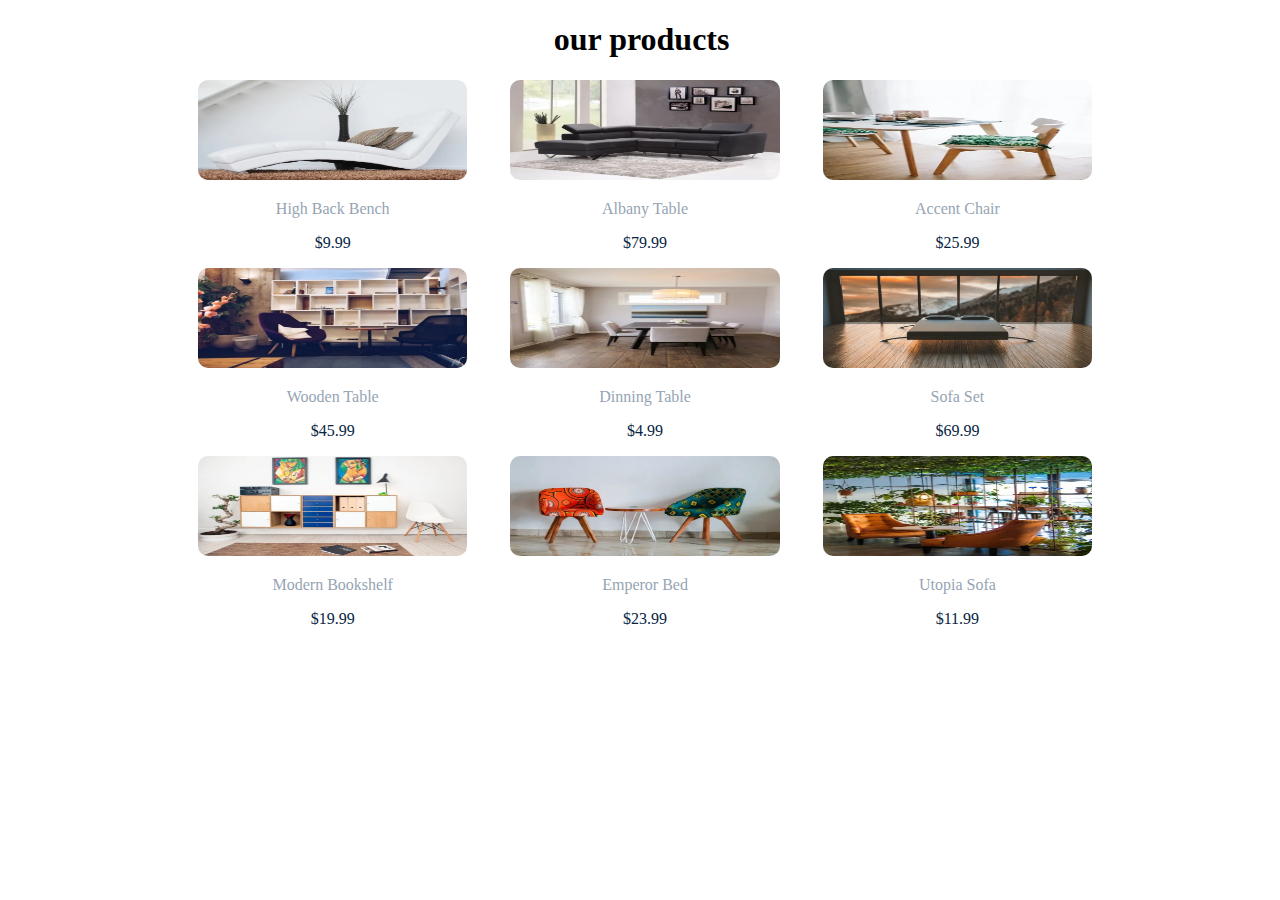
<file: index.html>
<!DOCTYPE html>
<html lang="en">
<head>
    <meta charset="UTF-8">
    <meta name="viewport" content="width=device-width, initial-scale=1.0">
    <title>Product Description</title>
    <link rel="stylesheet" href="style.css">
</head>
<body>
    <h1>our products</h1>
        <div class="container-1">
            <div class="con">
                <img src="product-1.webp" alt="">
                <p class="pname">High Back Bench</p>
                <p class="price">$9.99</p>
            </div>
            <div class="con">
                <img src="product-2.webp" alt="">
                <p>Albany Table</p>
                <p class="price">$79.99</p>
            </div>
            <div class="con">
                <img src="product-3.webp" alt="">
                <p>Accent Chair</p>
                <p class="price">$25.99</p>
            </div>
        </div>
        <div class="container-2">
            <div class="con">
                <img src="product-4.webp" alt="">
                <p>Wooden Table</p>
                <p class="price">$45.99</p>
            </div>
            <div class="con">
                <img src="product-5.webp" alt="">
                <p>Dinning Table</p>
                <p class="price">$4.99</p>
            </div>
            <div class="con">
                <img src="product-6.webp" alt="">
                <p>Sofa Set</p>
                <p class="price">$69.99</p>
            </div>
        </div>
        <div class="container-3">
            <div class="con">
                <img src="product-7.webp" alt="">
                <p>Modern Bookshelf</p>
                <p class="price">$19.99</p>
            </div>
            <div class="con">
                <img src="product-8.webp" alt="">
                <p>Emperor Bed</p>
                <p class="price">$23.99</p>
            </div>
            <div class="con">
                <img src="product-9.webp" alt="">
                <p>Utopia Sofa</p>
                <p class="price">$11.99</p>
            </div>
        </div>
    <script src="script.js"></script>
</body>
</html>
</file>
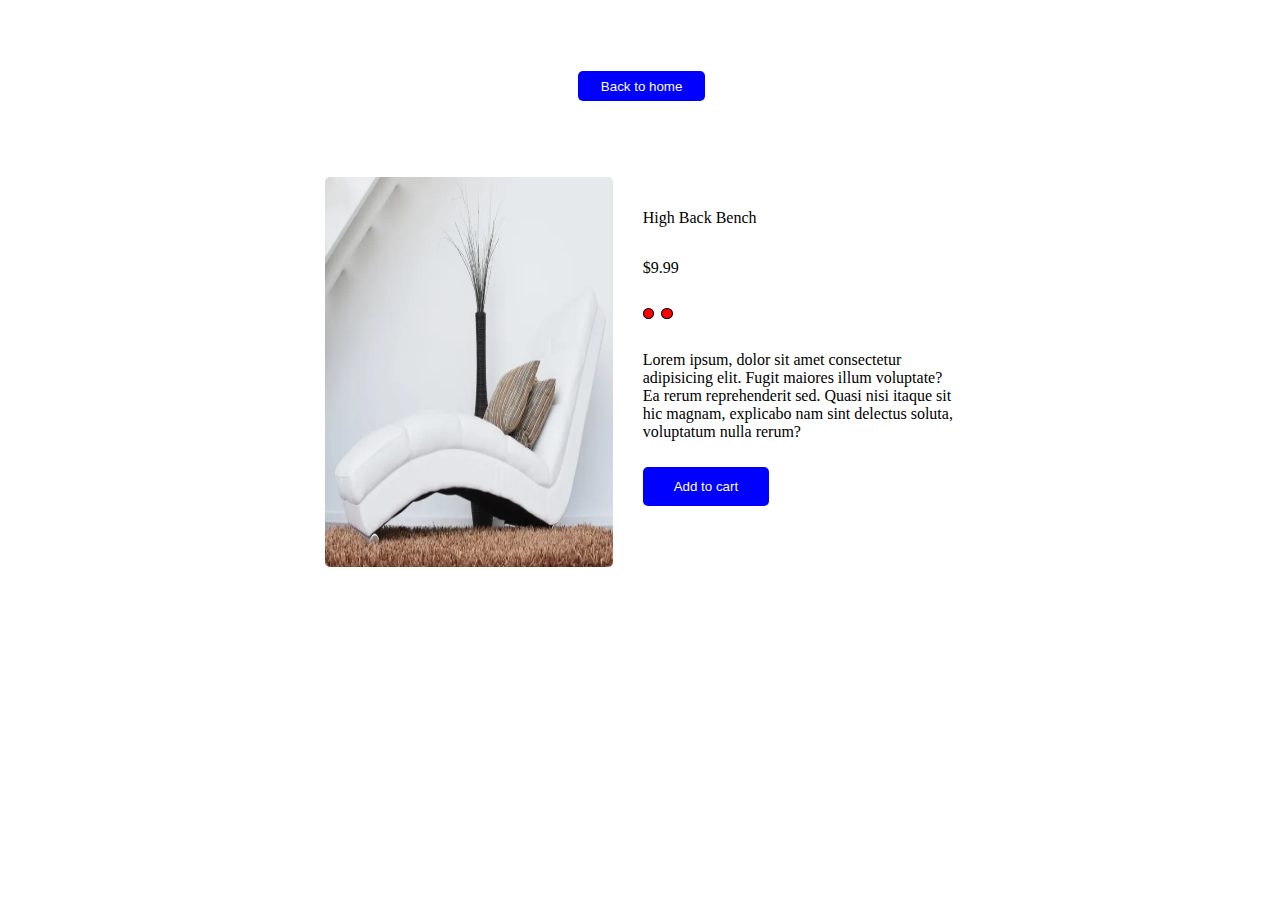
<file: description.html>
<!DOCTYPE html>
<html lang="en">
<head>
    <meta charset="UTF-8">
    <meta name="viewport" content="width=device-width, initial-scale=1.0">
    <title>description page</title>
    <link rel="stylesheet" href="description.css">
</head>
<body>
    <button id="home">Back to home</button>
    <div class="container">
        
        <div class="container-1">
            <img id ="image" src="product-1.webp" alt="">
        </div>
        <div class="container-2">
            <p id="product-name">High Back Bench</p>
            <p class="price">$9.99</p>
            <div class="dots">
                <div></div>
                <div></div>
            </div>
            <p id="para">Lorem ipsum, dolor sit amet consectetur adipisicing elit. 
                Fugit maiores illum voluptate? Ea rerum reprehenderit sed. 
                Quasi nisi itaque sit hic magnam, explicabo nam sint delectus soluta,
                voluptatum nulla rerum?</p>
            <button>Add to cart</button>
        </div>
    </div>
    <script src="description.js"></script>
</body>
</html>
</file>
<file: style.css>
body{
    width: 99%;
}

.container-1
{
    display: flex;
    gap: 4%;
    margin-left: 15%;
}

.container-2
{
    display: flex;
    gap: 4%;
    margin-left: 15%;
}

.container-3
{
    display: flex;
    gap: 4%;
    margin-left: 15%;
}

h1
{
    text-align: center;
}
.price
{
    text-align: center;
    color: #072442;
}
p
{
    text-align: center;
    color:#95a4b3 ; 
}

.con> img
{
    width: 100%;
    height: 100px;
    border-radius: 10px;
}

.con
{
    width: 25%;
}
</file>
<file: description.css>
body
{
    width: 99%;
}
.container-1
{
    width: 65%;
    height: 300px;
}
.container-1> img
{
    width: 300%;
    height: 130%;
    border-radius: 5px;
}

.container
{
    width: 50%;
    margin: 0 auto;
    display: flex;
    gap: 35%;
    margin-top: 6%;
}

.container-2> button
{
    margin-top: 10px;
    background-color: blue;
    color: white;
    border: none;
    width: 40%;
    height: 13%;
    border-radius: 5px;
}

#home
{
    margin-top: 5%;
    margin-left: 45%;
    background-color: blue;
    color: white;
    border: none;
    width: 10%;
    height: 30px;
    border-radius: 5px;
}

.dots> div
{
    width: 3%;
    height: 9px;
    background-color: red;
    border:1px solid;
    border-radius: 50%;
}

.dots
{
    margin-top: 10%;
    display: flex;
    gap: 7px;
}

p
{
    margin-top: 10%;
}
</file>
